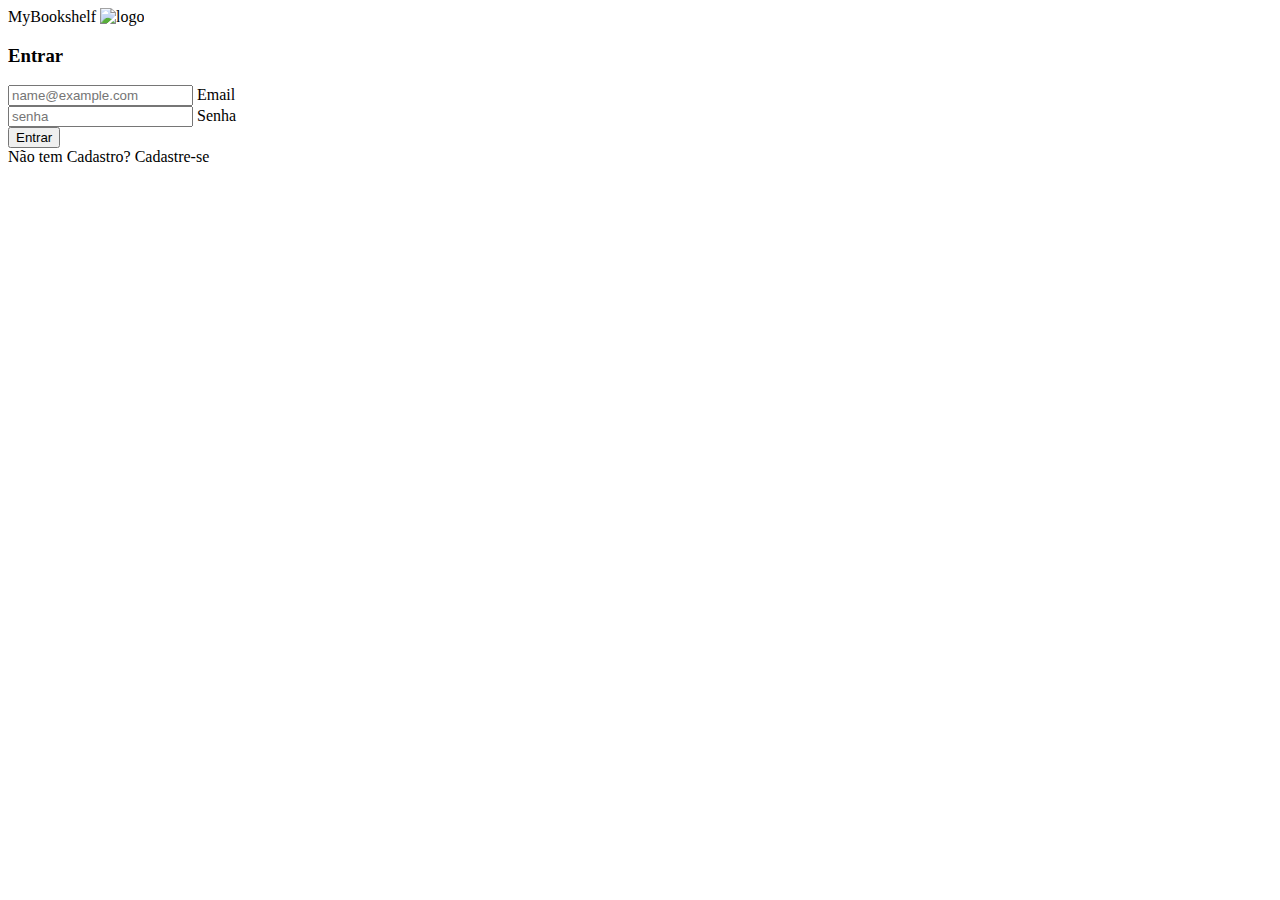
<file: src/main/resources/templates/login.html>
<!DOCTYPE html>
<html lang="pt-br">

<head>
  <title>Login</title>
  <div th:replace="fragments/head :: header"></div>
  <link rel="stylesheet" th:href="@{/css/home.css}" />
</head>

<body>
  <main class="form-signin w-50 m-auto d-flex justify-content-center align-items-center">
    <div class="container">
      <div class="row">

        <form onsubmit="login(event)">
          <div class="brand d-flex align-items-center justify-content-center mb-4">
            <span class="brand-text">MyBookshelf</span>
            <img class="mb-4" th:src="@{/icons/book-shelf-svgrepo-com.svg}" alt="logo" width="50" height="50">
          </div>

          <h3 class="h3 mb-3 fw-normal text-center ">Entrar</h3>

          <div class="form-floating mb-3">
            <input type="text" class="form-control" id="email" placeholder="name@example.com" required>
            <label for="">Email</label>
          </div>

          <div class="form-floating mb-3">
            <input type="password" class="form-control" id="senha" placeholder="senha" required>
            <label for="">Senha</label>
          </div>

          <button class="btn btn-primary w-100 py-2" type="submit">Entrar</button>

          <div class="mt-3 mb-3 text-body-secondary">
            <span>Não tem Cadastro?</span>
            <a th:href="@{/sign-in}">Cadastre-se</a>
          </div>
        </form>

      </div>
    </div>
  </main>

  <script th:src="@{/js/auth/login.js}"></script>
</body>

</html>
</file>
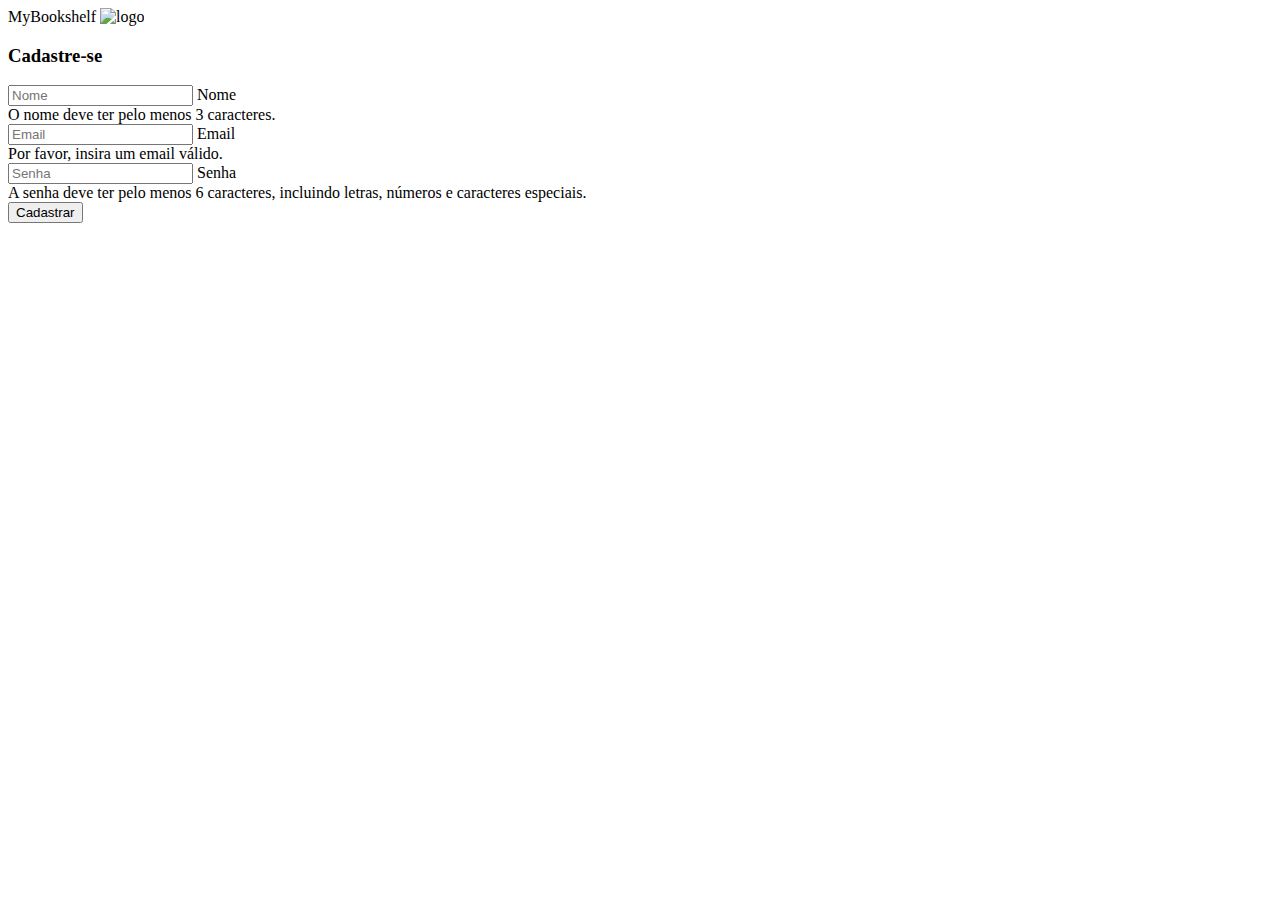
<file: src/main/resources/templates/sign-in.html>
<!DOCTYPE html>
<html lang="pt-br">

<head>
  <title>Cadastro Usuário</title>
  <div th:replace="fragments/head :: header"></div>
  <link rel="stylesheet" th:href="@{/css/home.css}" />
</head>

<body>
  <main class="form-signin w-100 m-auto d-flex justify-content-center align-items-center">
    <div class="container">
      <div class="row">
        <form>
          <div class="brand d-flex align-items-center justify-content-center mb-4">
            <span class="brand-text">MyBookshelf</span>
            <img class="mb-4" th:src="@{/icons/book-shelf-svgrepo-com.svg}" alt="logo" width="50" height="50">
          </div>

          <h3 class="h3 mb-3 fw-normal text-center lead">Cadastre-se</h3>

          <div class="form-floating mb-3">
            <input type="text" class="form-control" id="nome" placeholder="Nome" required name="nome" pattern=".{3,}">
            <label for="">Nome</label>
            <div class="invalid-feedback">
              O nome deve ter pelo menos 3 caracteres.
            </div>
          </div>

          <div class="form-floating mb-3">
            <input type="email" class="form-control" id="email" placeholder="Email" required name="email"
              pattern="[a-z0-9._%+-]+@[a-z0-9.-]+\.[a-z]{2,4}$">
            <label for="">Email</label>
            <div class="invalid-feedback">
              Por favor, insira um email válido.
            </div>
          </div>

          <div class="form-floating mb-3">
            <input type="password" class="form-control" id="senha" placeholder="Senha" required name="senha"
              pattern="^(?=.*[A-Za-z])(?=.*\d)(?=.*[@$!%*#?&])[A-Za-z\d@$!%*#?&]{6,}$">
            <label for="">Senha</label>
            <div class="invalid-feedback">
              A senha deve ter pelo menos 6 caracteres, incluindo letras, números e caracteres especiais.
            </div>
          </div>

          <button class="btn btn-primary w-100 py-2" type="submit">Cadastrar</button>
        </form>
      </div>
    </div>

  </main>

  <script th:src="@{/js/auth/signin.js}"></script>
</body>

</html>
</file>
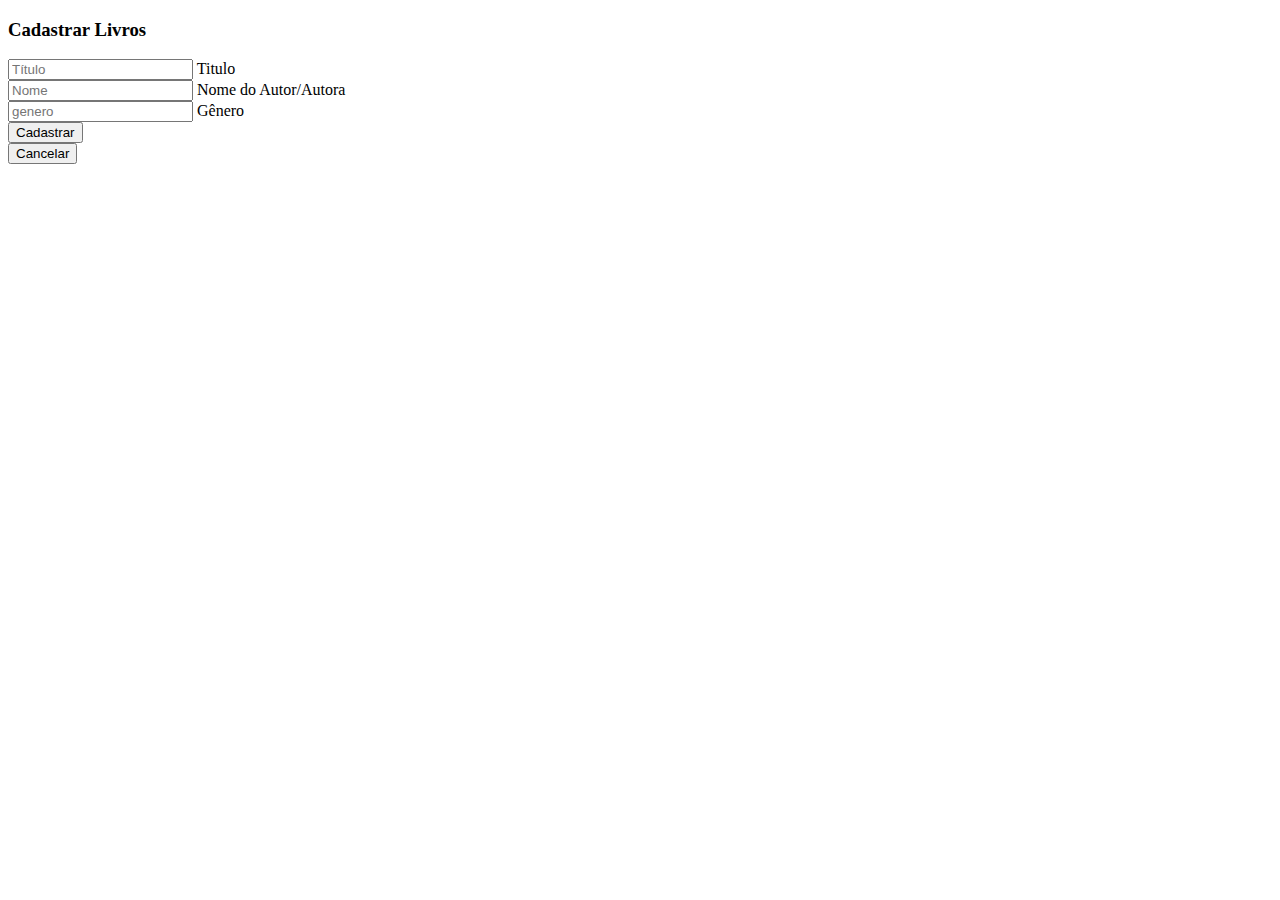
<file: src/main/resources/templates/book/create.html>
<!DOCTYPE html>
<html lang="pt-br">
  <head>
    <title>Cadastro Livro</title>
    <div th:replace="fragments/head :: header"></div>
    <link rel="stylesheet" th:href="@{/css/formbook.css}" />
  </head>

  <body>
    <div th:replace="fragments/header :: header"></div>

    <main class="form-signin w-100 m-auto d-flex justify-content-center align-items-center">
      <div class="container">
        <div class="row">
          <form onsubmit="cadastrar(event)">
            <h3 class="h3 mb-3 fw-normal text-center lead">Cadastrar Livros</h3>

            <div class="form-floating mb-3">
              <input type="text" class="form-control" id="titulo" placeholder="Título" name="titulo" required />
              <label for="">Titulo</label>
            </div>

            <div class="form-floating mb-3">
              <input type="text" class="form-control" id="nome" placeholder="Nome" name="nome" required />
              <label for="">Nome do Autor/Autora</label>
            </div>

            <div class="form-floating mb-3">
              <input type="text" class="form-control" id="genero" placeholder="genero" name="genero" required />
              <label for="">Gênero</label>
            </div>

            <div class="row">
              <div class="col-sm-6 mb-1">
                <button id="btnCadastrar" class="btn btn-primary w-100 py-2" type="submit">Cadastrar</button>
              </div>

              <div class="col-sm-6 mb-1">
                <button type="button" class="btn btn-danger w-100 py-2" onclick="voltarHome()">Cancelar</button>
              </div>
            </div>
          </form>
        </div>
      </div>
    </main>

    <script th:src="@{/js/book/create.js}"></script>
  </body>
</html>
</file>
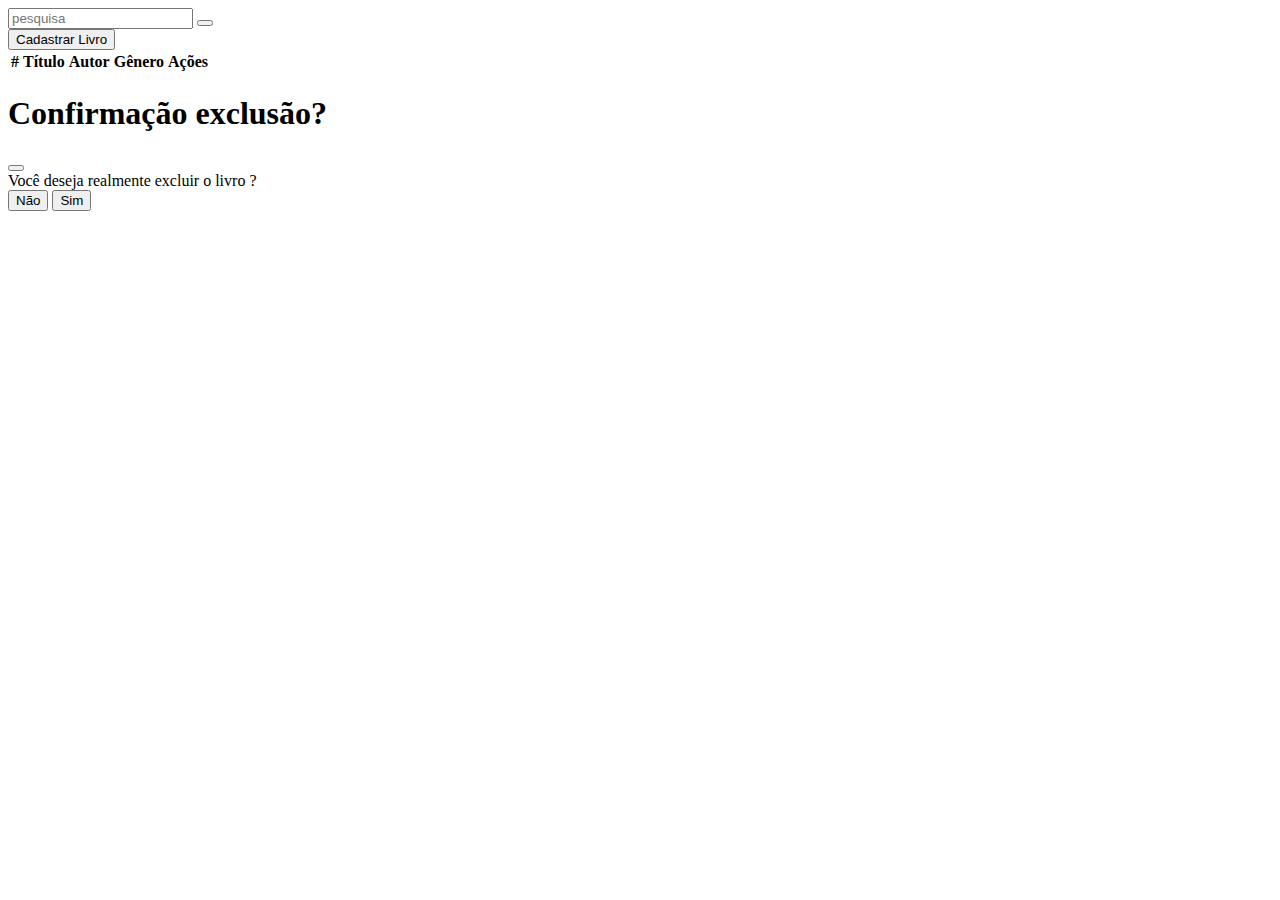
<file: src/main/resources/templates/book/list.html>
<!DOCTYPE html>
<html lang="pt-br">
  <head>
    <title>Registro de Livros</title>
    <div th:replace="fragments/head :: header"></div>
  </head>

  <body>
    <div th:replace="fragments/header :: header"></div>

    <main class="pt-5 w-100 m-auto d-flex justify-content-center align-items-center">
      <div class="container">
        <div class="row">
          <div class="col-sm-6 d-flex">
            <input class="form-control me-2" id="searchtitle" name="searchtitle" type="search" placeholder="pesquisa" aria-label="Search" />
            <span>
              <button type="button" class="btn btn-light" onclick="searchTitle(event)">
                <i class="bi bi-search"></i>
              </button>
            </span>
          </div>
          <div class="col-sm-2"></div>
          <div class="col-sm-4 text-end">
            <a th:href="@{'/book/create'}">
              <button class="btn btn-primary w-30 py-2" type="submit">Cadastrar Livro</button>
            </a>
          </div>

          <div class="pt-2 col-sm-12">
            <table class="table table-bordered table-hover">
              <thead>
                <tr>
                  <th scope="col">#</th>
                  <th scope="col">Título</th>
                  <th scope="col">Autor</th>
                  <th scope="col">Gênero</th>
                  <th scope="col">Ações</th>
                </tr>
              </thead>
              <tbody id="tabela"></tbody>
            </table>
          </div>
        </div>
      </div>
    </main>

    <!-- Modal -->
    <div class="modal fade" id="exampleModal" tabindex="-1" aria-labelledby="exampleModalLabel" aria-hidden="true">
      <div class="modal-dialog">
        <div class="modal-content">
          <div class="modal-header">
            <h1 class="modal-title fs-5" id="exampleModalLabel">Confirmação exclusão?</h1>
            <button type="button" class="btn-close" data-bs-dismiss="modal" aria-label="Close"></button>
          </div>
          <div class="modal-body">Você deseja realmente excluir o livro <span id="itemName"></span> ?</div>
          <div class="modal-footer">
            <button type="button" class="btn btn-secondary" data-bs-dismiss="modal">Não</button>
            <button id="confirmDelete" type="button" class="btn btn-danger">Sim</button>
          </div>
        </div>
      </div>
    </div>

    <script th:src="@{/js/book/list.js}"></script>
  </body>
</html>
</file>
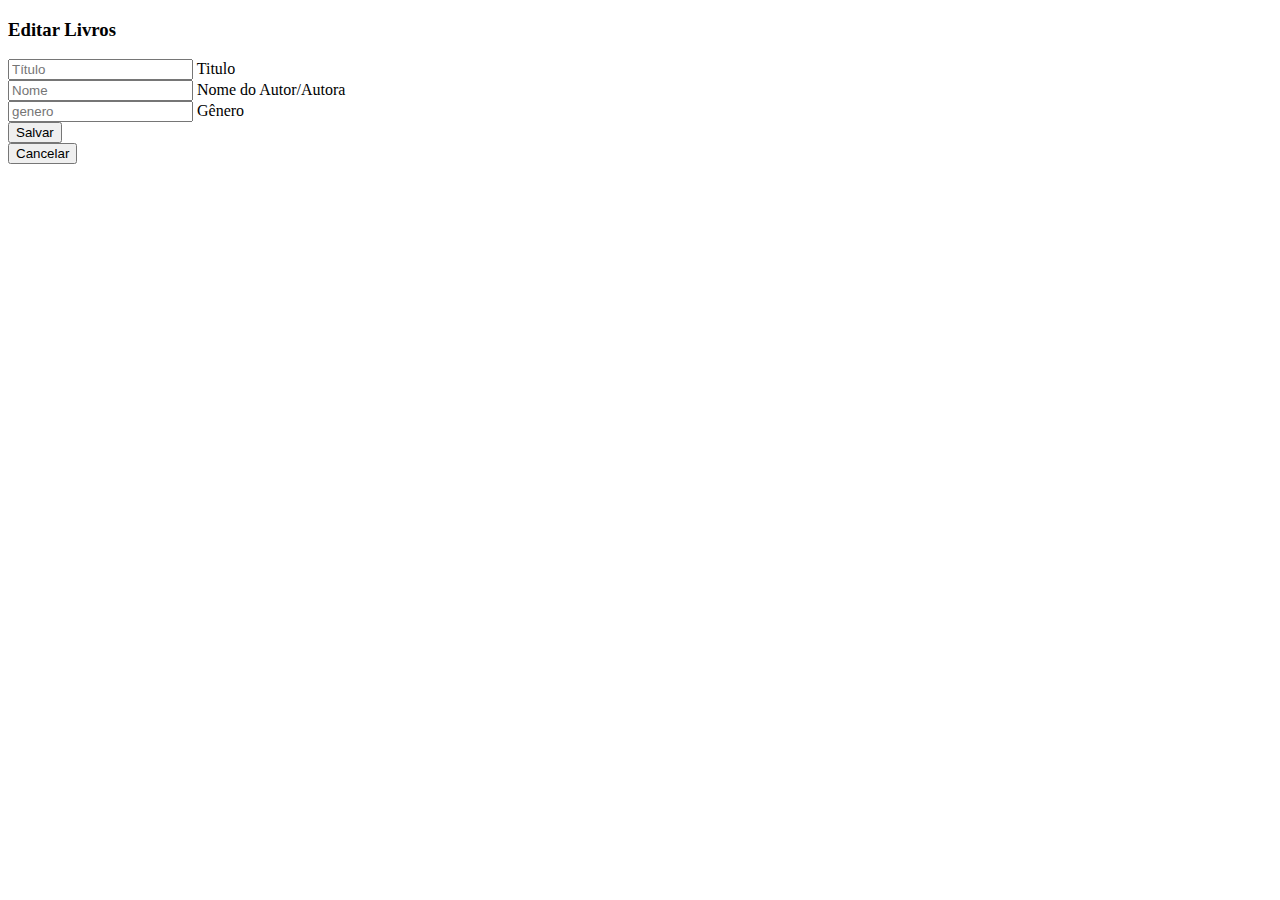
<file: src/main/resources/templates/book/update.html>
<!DOCTYPE html>
<html lang="pt-br">
  <head>
    <title>Editar Livro</title>
    <div th:replace="fragments/head :: header"></div>
    <link rel="stylesheet" th:href="@{/css/formbook.css}" />
  </head>

  <body>
    <div th:replace="fragments/header :: header"></div>

    <main class="form-signin w-100 m-auto d-flex justify-content-center align-items-center">
      <div class="container">
        <div class="row">
          <form onsubmit="atualizar(event)">
            <h3 class="h3 mb-3 fw-normal text-center lead">Editar Livros</h3>

            <input type="hidden" id="id" name="id" th:value="${bookId}">
            <div class="form-floating mb-3">
              <input type="text" class="form-control" id="titulo" placeholder="Título" name="titulo" required />
              <label for="">Titulo</label>
            </div>

            <div class="form-floating mb-3">
              <input type="text" class="form-control" id="nome" placeholder="Nome" name="nome" required />
              <label for="">Nome do Autor/Autora</label>
            </div>

            <div class="form-floating mb-3">
              <input type="text" class="form-control" id="genero" placeholder="genero" name="genero" required />
              <label for="">Gênero</label>
            </div>

            <div class="row">
              <div class="col-sm-6 mb-1">
                <button id="btnCadastrar" class="btn btn-primary w-100 py-2" type="submit">Salvar</button>
              </div>

              <div class="col-sm-6 mb-1">
                <button type="button" class="btn btn-danger w-100 py-2" onclick="voltarHome()">Cancelar</button>
              </div>
            </div>
          </form>
        </div>
      </div>
    </main>

    <script th:src="@{/js/book/update.js}"></script>
  </body>
</html>
</file>
